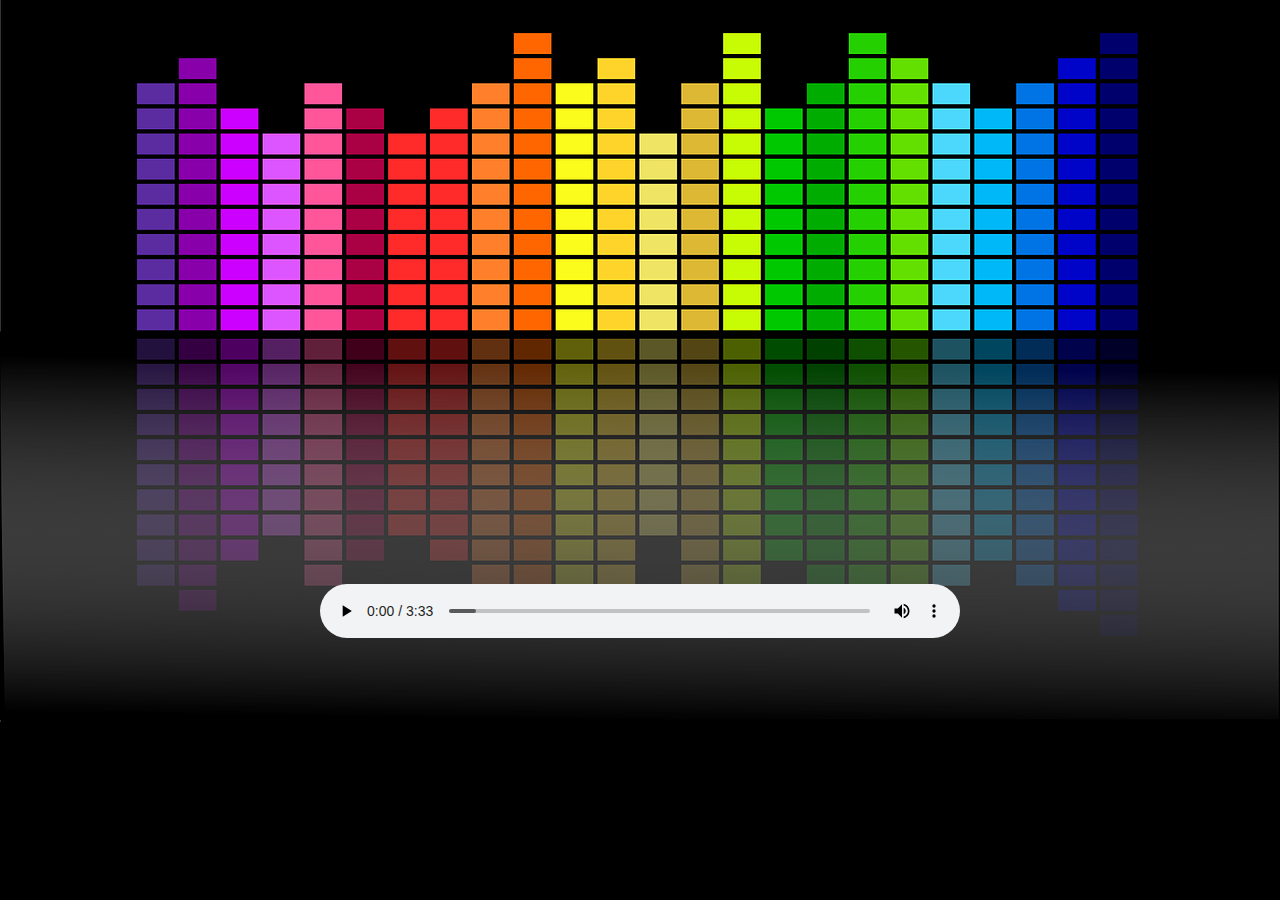
<file: html/lecteurAudio.html>
<!DOCTYPE html>
<html lang="en">
<head>
        <meta charset="UTF-8">
        <meta name="viewport" content="width=device-width, initial-scale=1.0">
        <title>Snap Lecteur Audio</title>
        <style>
                body{
                        background-color: black;
                }
                audio{
                        height: 70vh;
                        width: 50vw;
                        display: flex;
                        margin: auto;
                }
                body{
                        background-image: url("../assets/audio3.webp");
                        background-repeat: no-repeat;
                        background-position: center;
                }
        </style>
</head>
<body>

        
        <audio controls autoplay>
                <source src="../media/audio1.mp3" type="audio/mp3">
        </audio>


</body>
</html>
</file>
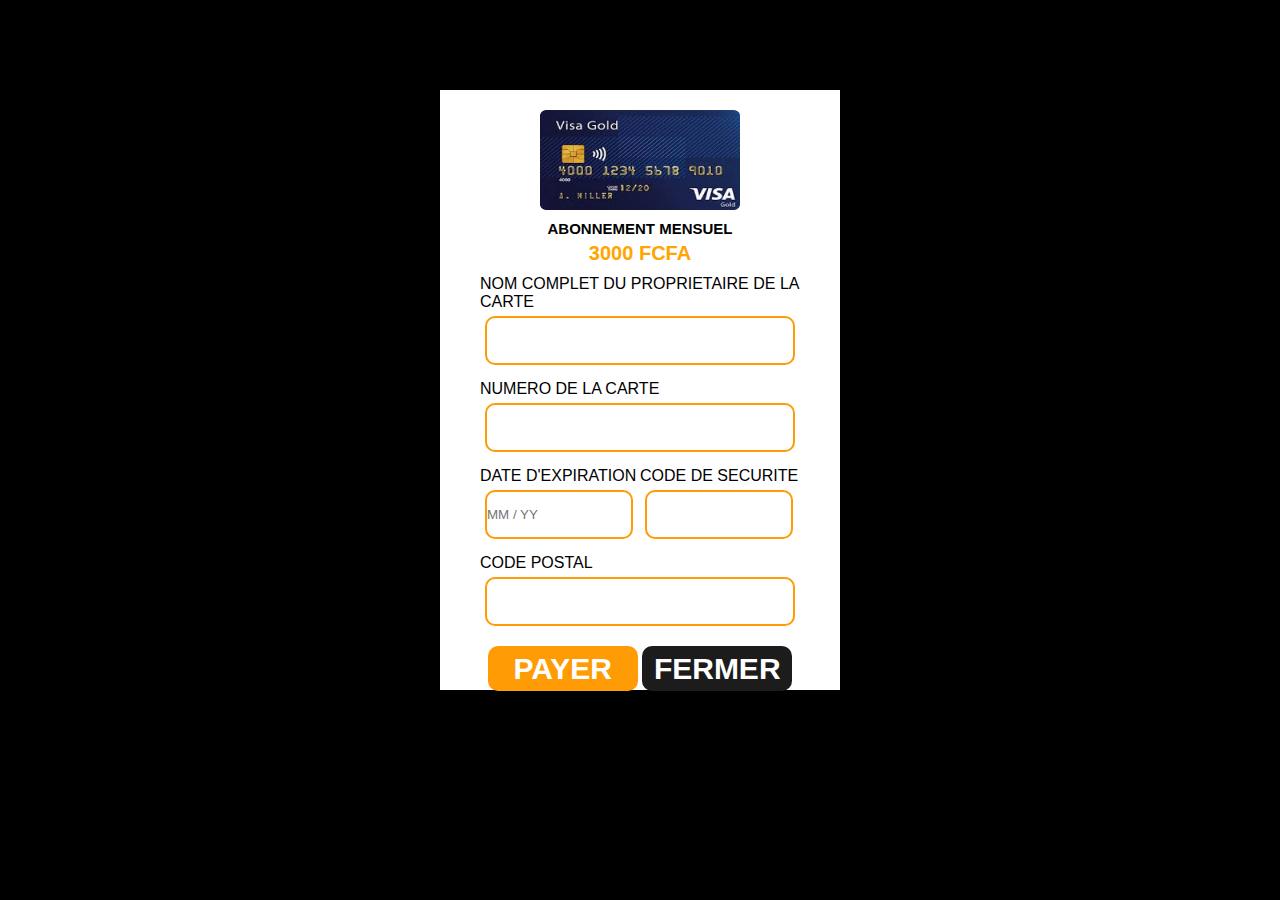
<file: html/payement.html>
<!DOCTYPE html>
<html lang="en">
<head>
        <meta charset="UTF-8">
        <meta name="viewport" content="width=device-width, initial-scale=1.0">
        <title>Snap Payement</title>
        <link rel="stylesheet" href="../css/payementStyle.css">
</head>
<body>
        <div class="principale">

                <div class="blocA">
                        <img src="../assets/cardImg.png" alt="">
                        <p class="abonnement">ABONNEMENT MENSUEL</p>
                        <p class="prix">3000 FCFA</p>
                </div>

                <div class="form">
                    <div class="input">
                        <label for="fullName">NOM COMPLET DU PROPRIETAIRE DE LA CARTE</label>
                        <input type="text" id="fullName">
                    </div>
                    <div class="input">
                        <label for="numCard">NUMERO DE LA CARTE</label>
                        <input type="text" id="numCard">
                    </div>

                    <div class="expSecurite">
                        <div class="input">
                            <label for="expDate">DATE D'EXPIRATION</label>
                            <input type="text" id="expDate" placeholder="MM / YY">
                        </div>
                        <div class="input">
                            <label for="codeSecurite">CODE DE SECURITE</label>
                            <input type="text" id="codeSecurite" class="codeSecurite">
                        </div>
                    </div>

                    <div class="input">
                        <label for="codePostal">CODE POSTAL</label>
                        <input type="text" id="codePostal">
                    </div>

                        <div class="actions">
                            <button class="btnPayer"><a href="">PAYER</a></button>
                            <button class="btnFermer"><a href="../html/principale.html">FERMER</a></button>
                        </div>
                </div>
        </div>
</body>
</html>
</file>
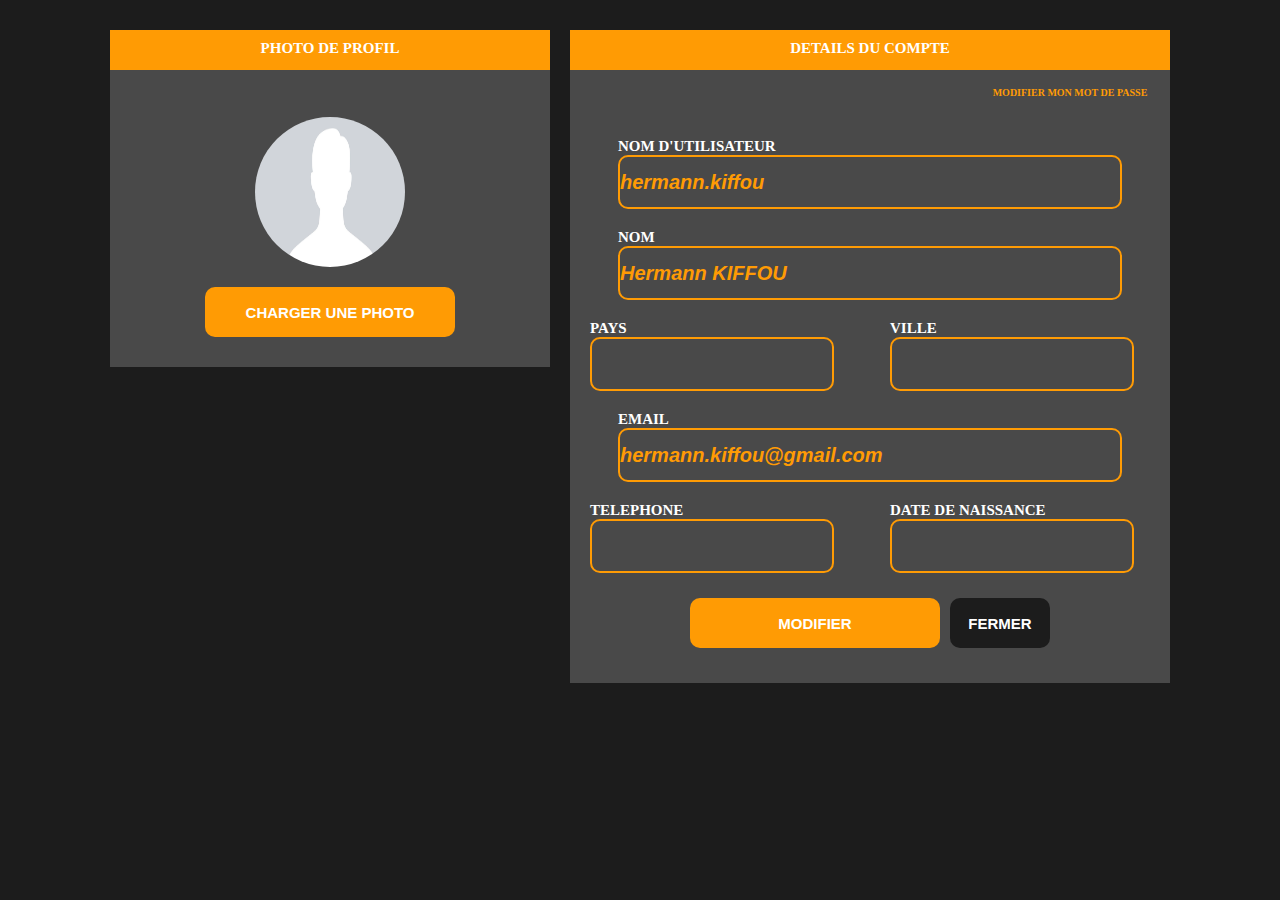
<file: html/profil.html>
<!DOCTYPE html>
<html lang="en">
<head>
    <meta charset="UTF-8">
    <meta name="viewport" content="width=device-width, initial-scale=1.0">
    <title>Snap Profil</title>
    <link rel="stylesheet" href="../css/profilStyle.css">
</head>
<body>
    <div class="laPrincipale">
        <div class="divAvatar">
            <p>PHOTO DE PROFIL</p>
            <img src="../assets/avatarUser.png" alt="">
            <button><a href="">CHARGER UNE PHOTO</a></button>
        </div>
        <div class="divDetail">
            <p>DETAILS DU COMPTE</p>
            <a href="" class="modifMdp">MODIFIER MON MOT DE PASSE</a>
            <div class="input">
                <label for="userName">NOM D'UTILISATEUR</label>
                <input type="text" id="userName" class="unserName" value="hermann.kiffou" >
            </div>
            

            <div class="input">
                <label for="name">NOM</label>
                <input type="text" id="name" class="name" value="Hermann KIFFOU">
            </div>

            <div class="divGroupInput">
                <div class="input">
                    <label for="pays">PAYS</label>
                    <input type="text" id="pays" class="group pays">
                </div>

                <div class="input">
                    <label for="ville">VILLE</label>
                    <input type="text" id="ville" class="group ville">
                </div>
            </div>

            <div class="input">
                <label for="email">EMAIL</label>
                <input type="text" id="email" class="email" value="hermann.kiffou@gmail.com">
            </div>


            <div class="divGroupInput">
                <div class="input">
                    <label for="telephone">TELEPHONE</label>
                    <input type="text" id="telephone" class="group telephone">
                </div>

                <div class="input">
                    <label for="dateNaissance">DATE DE NAISSANCE</label>
                    <input type="text" id="dateNaissance" class=" group dateNaissance">
                </div>
            </div>

                <div class="detailActions">
                   <button class="btnModifier"><a href="">MODIFIER</a></button>
                    <button class="btnFermer"><a href="../html/principale.html">FERMER</a></button>
                </div>

           
        </div>
    </div>
</body>
</html>
</file>
<file: css/payementStyle.css>
*{
    margin: 0;
    padding: 0;
}

body{
    background-color: black;
    font-family: 'Trebuchet MS', 'Lucida Sans Unicode', 'Lucida Grande', 'Lucida Sans', Arial, sans-serif;
}

.principale{
    background-color: white;
    height: 95vh;
    width: 90vw;
    align-items: center;
    justify-content: center;
    margin: 10vh auto;
}

.blocA img{
    height: 15vh;
    width: 50vw;
}
.blocA .abonnement{
    margin-top: 10px;
    font-size: 15px;
    font-weight: bold;
}
.blocA .prix{
    margin-top: 5px;
    font-size: 20px;
    font-weight: bold;
    color: orange;
}
.blocA{
    display: flex;
    flex-direction: column;
    align-items: center;
    padding-top: 20px;
}

div.form{
    display: flex;
    flex-direction: column;
    justify-content: center;
    align-items: center;
}


div.input{
    display: flex;
    flex-direction: column;
    justify-content: start;
    margin-top: 10px;
    width: 80%;
}


div input{
    border: 2px solid #FF9B04;
    border-radius: 10px;
    height: 45px;
    margin: 5px;
}

div.expSecurite{
    display: flex;
    flex-direction: row;
    align-items: center;
    justify-content: space-between;
    width: 80%;
}

div.expSecurite input{
    width: 90%;
}

div.codeSecurite{
    padding: 10px;
}

div button{
    height: 45px;
    width: 150px;
    font-size: 30px;
    color: white;
    border-radius: 10px;
}
button a{
    text-decoration: none;
    color: white;
    font-weight: bold;
    font-size: 30px;
}
button.btnPayer{
    background-color: #FF9B04;
    border: none;
}
button.btnFermer{
    background-color: #1C1C1C;
    border: none;
}

div.actions{
    margin-top: 15px;
}

@media (min-width: 500px) {

    .principale{
        background-color: white;
        height: 600px;
        width: 400px;
        align-items: center;
        justify-content: center;
        margin: 10vh auto;
    }

    .blocA img{
        height:100px;
        width: 200px;
    }
}
</file>
<file: css/profilStyle.css>
*{
    margin: 0;
    padding: 0;
}

body{
    font-family:Cambria, Cochin, Georgia, Times, 'Times New Roman', serif;
    background-color: #1C1C1C;
}

.divAvatar  p{
    color: white;
    font-weight: bold;
    font-size: 15px;
    position: relative;
    top: -50px;
}

.divAvatar  img{
    width: 150px;
    height: 150px;
    border-radius: 50%;
    margin: 10px;
}
.divAvatar  button{
    margin: 10px;
    background-color: #FF9B04;
    height: 50px;
    width: 250px;
    border: none;
    border-radius: 10px;
}

.divAvatar  button a{
    text-decoration: none;
    font-weight: bold;
    color: white;
}

.divAvatar{
    background-color:#494949;
    border-top: 40px solid #FF9B04; 
    padding: 20px;
    display: flex;
    flex-direction: column;
    align-items: center;
    justify-content: space-evenly;
}


.divDetail p{
    position: relative;
    top: -30px;
    font-weight: bold;
    color: white;
    font-size: 15px;
}

.divDetail a.modifMdp{
    text-decoration: none;
    color: #FF9B04;
    font-size: 10px;
    font-weight: bold;
    text-align: right;
    position: relative;
    right: -130px;
    padding-bottom: 20px;
}

.divDetail div.input{
    display: flex;
    flex-direction: column;
    justify-content: left;
    color: white;
    margin-top: 20px;
}

.divDetail div input{
    width: 90vw;
    height: 50px;
    border: 2px solid #FF9B04;
    border-radius: 10px;
    background-color: transparent;
    color: #FF9B04;
    font-size: 20px;
    font-style: italic;
    font-weight: bold;
}
.divDetail div label{
    font-size: 15px;
    color: white;
    font-weight: bold;
}

.divDetail .divGroupInput{
    display: flex;
    flex-direction: row;
    justify-content: space-between;
    align-items: center;
    width: 100%;
    margin-left: 20px;
    margin-right: 20px;
}

.divGroupInput div input{
    width: 75%;
    margin-left: 20px;
    margin-right: 20px;
}
.divGroupInput div label{
    width: 75%;
    margin-left: 20px;
    margin-right: 20px;
}

.divDetail{
    background-color: #494949;
    margin-top: 30px;
    border-top: 40px solid #FF9B04;
    display: flex;
    flex-direction: column;
    justify-content: center;
    align-items: center;
    padding-bottom: 30px;
    width: 100vw;
}

.laPrincipale{
    display:flex;
    flex-direction: column;
}

div.detailActions button.btnModifier{
    margin: 5px;
    width: 55vw;
    height: 50px;
    border: none;
    background-color: #FF9B04;
    color: white;
    border-radius: 10px;
}

div.detailActions button.btnFermer{
    margin: 5px;
    width: 25vw;
    height: 50px;
    border: none;
    background-color: #1C1C1C;
    color: white;
    border-radius: 10px;
}

button a {
    text-decoration: none;
    font-size: 15px;
    font-weight: bold;
    color: white;
}

.detailActions{
    display:flex;
    flex-direction: row;
    margin-top: 20px;
}


@media (min-width: 500px) and (max-width: 1199px){

    .divDetail a.modifMdp{
        text-align: right;
        position: relative;
        right: -150px;
    
    }

.divAvatar{
    width: 500px;
}
    .divDetail{
        width: 500px;
    }
    .laPrincipale{
        display: flex;
        align-items: center;
        width: 500px;
    }

    .divDetail div input{
        width: 400px;
    }
    .divGroupInput div input{
        width: 70%;
        margin-left: 50px;
        margin-right: 50px;
    }
    
    div.divGroupInput{

    }

    div.detailActions button.btnModifier{
        width: 250px;
    }
    
    div.detailActions button.btnFermer{
        width: 100px;
    }
    
.detailActions{
    display:flex;
    flex-direction: row;
    align-items: center;
    justify-content: space-between;
}

}

@media (min-width: 1200px) {

    .divDetail a.modifMdp{
        font-weight: bold;
        text-align: right;
        position: relative;
        right: -200px;
    }

    .divAvatar{
        margin-top: 30px;
        width: 400px;
    }
        .divDetail{
            margin-left: 20px;
            width: 600px;
        }
        .laPrincipale{
            display: flex;
            flex-direction: row;
            align-items: start;
            justify-content: center;
        }
    
    
        .divDetail div input{
            width: 500px;
        }
        .divGroupInput div input{
            width: 80%;
        }
    
        div.detailActions button.btnModifier{
            width: 250px;
        }
        
        div.detailActions button.btnFermer{
            width: 100px;
        }
        
    .detailActions{
        display:flex;
        flex-direction: row;
        align-items: center;
        justify-content: space-between;
    }

    
    }
</file>
